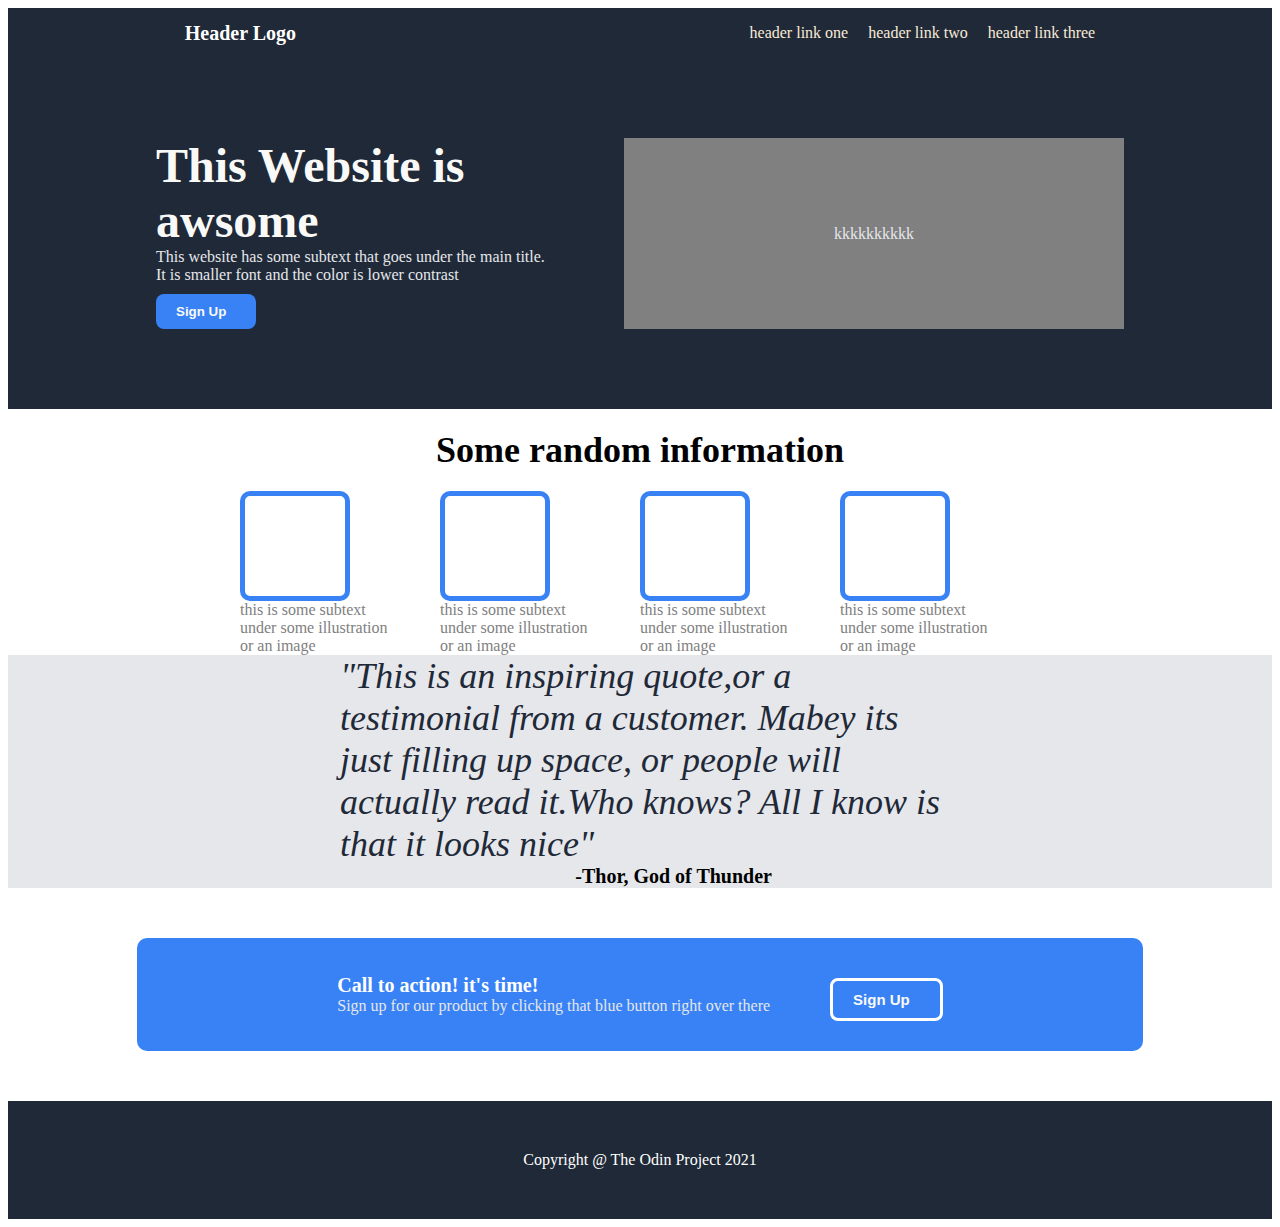
<file: index.html>
<!DOCTYPE html>
<html lang= "en">
<head>  
<meta charset="utf-8">
<title>Project Landing Page</title>
<link rel="stylesheet" href="lp.css">
</head>
<body>

<div class="header">
    <div class="logo"><strong>Header Logo</strong></div>
    <ul class="links">
        <li> <a href="#">header link one</a></li>
        <li><a href="#"> header link two</a></li>
        <li><a href="#">header link three</a></li>
    </ul>
</div>
<div class="mid">
    <div class = "mid-s1">
       <div class="s-header">This Website is awsome</div>
       <div class="s-bodytext">This website has some subtext that goes under the main title. It is smaller font and the color is lower contrast</div>
       <button><strong>Sign Up</strong></button>
       
    </div>
    <div class="solo"> kkkkkkkkkk </div>
</div>
<div class="third">
    <div class="t-header">Some random information</div>
    <div class="group">
        <div class="container">
           <div class="shape"></div>
           <div class="word">this is some subtext under some illustration or an image</div>
        </div>
        <div class="container"> 
            <div class="shape"></div>
            <div class ="word">this is some subtext under some illustration or an image</div>
         </div>
         <div class="container">
            <div class="shape"></div>
            <div class="word">this is some subtext under some illustration or an image</div>
         </div>
         <div class="container">
            <div class="shape"></div>
            <div class="word">this is some subtext under some illustration or an image</div>
         </div>
    </div>
</div>
<div class="fourth">
    <div class="quote"><em>"This is an inspiring quote,or a testimonial from a customer. Mabey its just filling up space, or people will actually read it.Who knows?
    All I know is that it looks nice"</em></div>
    <div class="author"><strong> -Thor, God of Thunder</strong></div>
</div>
<div class="fifth">
   <div class="rec">
       <div class="f-con">
          <div class="f-header">Call to action! it's time!</div>
          <div class="t-sub">Sign up for our product by clicking that blue button right over there</div>
       </div>
       <button class="s-button"><strong>Sign Up</strong></button>
   </div>
</div>
<div class="footer">
    <div class ="last">Copyright @ The Odin Project 2021 </div>





</div>




</body>






</html>
</file>
<file: lp.css>
.header{
    display: flex;
    background-color: #1f2937;
    justify-content: space-around;
    
}

.logo{
     color:white;
     font-size: 20px;
     font-weight: 900;
     display: flex;
     align-items: center;
     margin-right: 60px;

}


.links{
    
    display: flex;
    gap: 20px;
    list-style-type: none;
    
}

a{
    text-decoration: none;
    color: antiquewhite;
    
}

.mid{
    display: flex;
    background-color: #1f2937;
    padding: 80px;
    justify-content: space-evenly;
    
}


.mid-s1{

    width: 400px;
    align-self: center;
}


.s-header{
    font-size: 48px;
    font-weight: 700;
    color:#F9FAF8;
    
   
}

.s-bodytext{
    font: size 18px;
    color: #e5e7eb;
}

button{
    
    display: flex;
    padding: 10px;
    padding-left: 20px;
    padding-right: 30px;
    background-color: #3882F6;
    color: #F9FAF8;
    border-radius: 8px;
    margin-top: 10px;
    border: none;
    
    text-align: center;
}




.solo{
    background-color:grey; 
    display: flex;
    justify-content: center;
    align-items: center;
    color:#e5e7eb;
    width: 500px;
    margin: 0;
    
}

.t-header{
    display: flex;
    justify-content: center;
    font-size: 36px;
    font-weight: 900;
    padding: 20px;
}

.group{
    display: flex;
    justify-content: center;
    
}

.container{
    width: 200px;
}

.shape{
    border:5px solid #3882F6;
    border-radius: 10px;
    height: 100px;
    width:100px;
}
.word{
    color: grey;
    width: 150px;

}
.fourth{
    background-color: #E5E7EB;
    display:flex;
    justify-content:center;
    align-items:center;
    flex-direction: column;
    

}
.quote{
    font-size:36px;
    color:#1f2937;
    width: 600px; 
    
}
.author{
    display: flex;
    font-weight: 900px;
    font-size: 20px;
    margin-left:auto;
    margin-right: 500px;

}

.fifth{

    background-color: white;
    display: flex;
    justify-content: space-around;
    align-items: center;
    padding: 50px;
    
}

.rec{
    background-color:#3882F6;
    padding: 30px;
    border-radius: 10px;
    display: flex;
    gap: 60px;
    padding-left: 200px ;
    padding-right: 200px;
}


.f-con{
    display: flex;
    flex-direction: column;
    justify-content: center;
     
}


.f-header{
    color:white;
    font-size: 20px;
    font-weight: 900;
    

}

.t-sub{
    color:#e5e7eb;
}


.s-button{
     border:3px solid white;
     
     padding-left: 20px;
     padding-right: 30px;
     background-color: #3882F6;
     color: #F9FAF8;
     border-radius: 8px;

     text-align: center;
     font-size: 15px;
     
}


.footer{
      background:#1f2937;
      display: flex;
      justify-content: center;
      align-items: center;
      padding:50px;
}    


.last{
    color:white;
}
</file>
